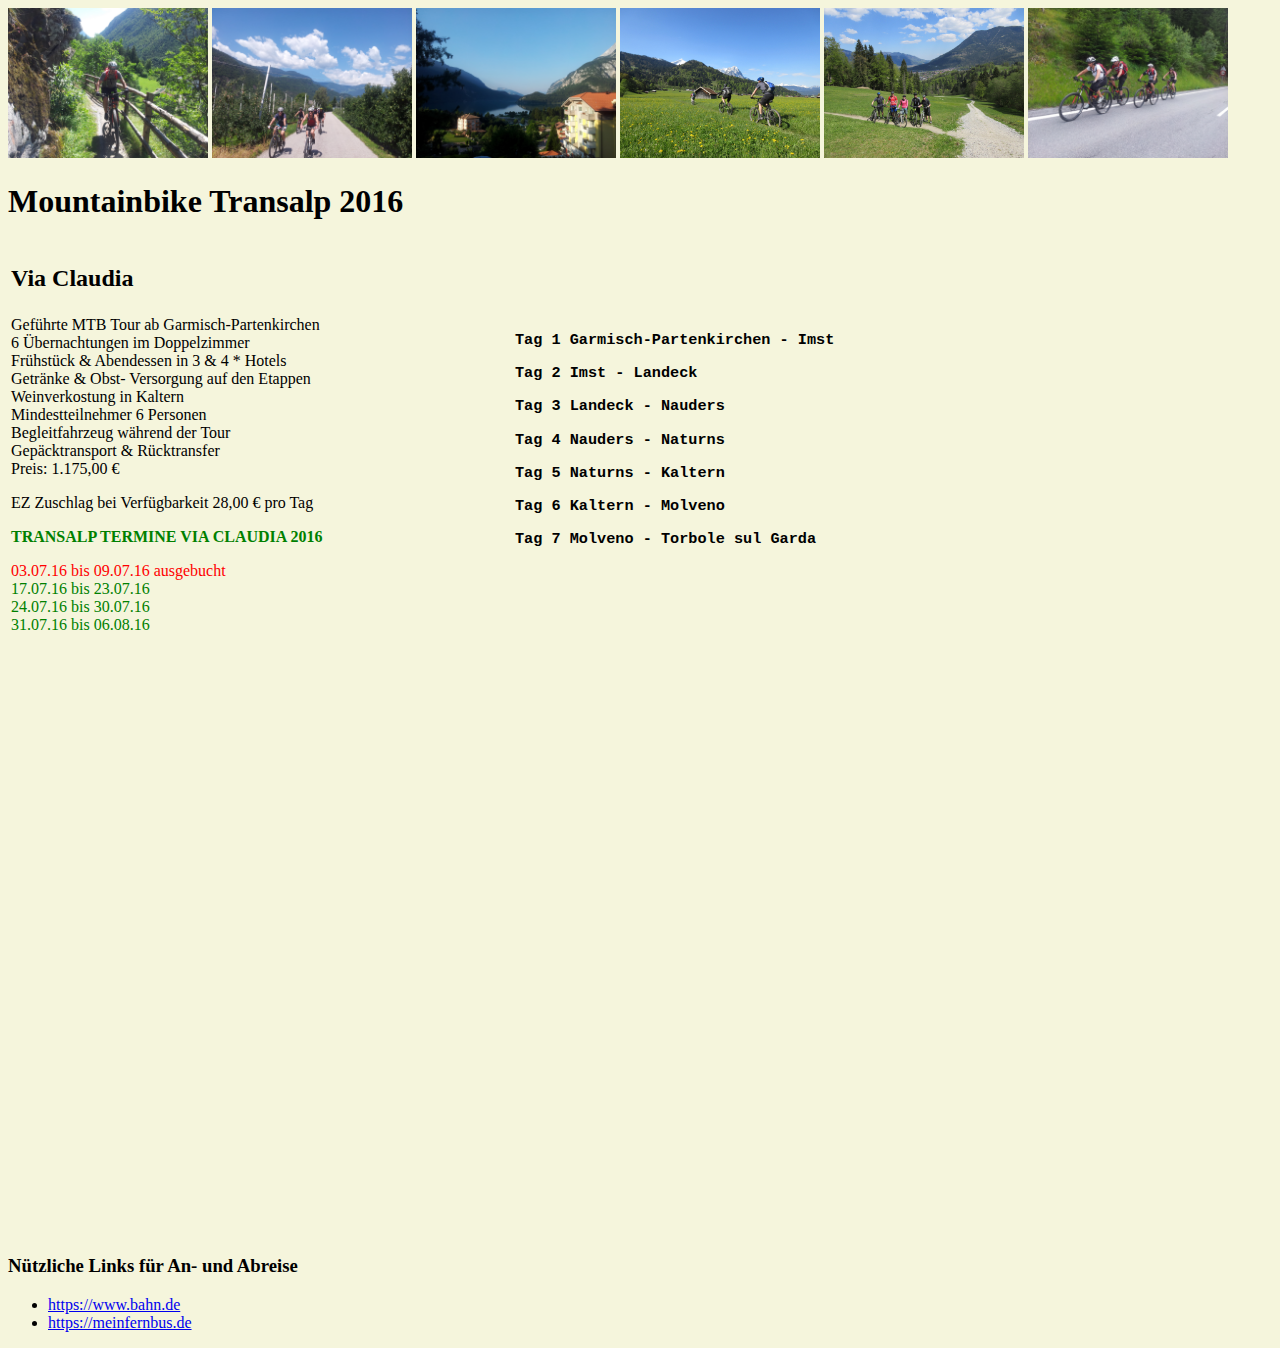
<file: transalp.html>
<!DOCTYPE html>
<html>
<head>

    <meta charset="utf-8" />
    <title>Mountainbike Transalp 2016</title>
	
   
    <link rel="stylesheet" href="http://cdn.leafletjs.com/leaflet/v0.7.7/leaflet.css" />
    <script src="http://cdn.leafletjs.com/leaflet/v0.7.7/leaflet.js"></script>
	<link rel="stylesheet" href="elev/leaflet.elevation-0.0.4.css" />
    <script src="http://d3js.org/d3.v3.min.js" charset="utf-8"></script>
    <script src="elev/leaflet.elevation-0.0.4.min.js"></script>
    
    <script src="geojson/TransalpEtappe01.geojson.js"></script>
    <script src="geojson/TransalpEtappe02.geojson.js"></script>
    <script src="geojson/TransalpEtappe03.geojson.js"></script>
	<script src="geojson/TransalpEtappe04.geojson.js"></script>
    <script src="geojson/TransalpEtappe05.geojson.js"></script>
    <script src="geojson/TransalpEtappe06.geojson.js"></script>
	<script src="geojson/TransalpEtappe07.geojson.js"></script>
    
    <script src="Transalp.js"></script>

</head>

<body bgcolor = "beige">

<div id="faded">
                     <img src="images/trans6.jpg" width="200" alt="Mtb transalp">
                     <img src="images/trans5.jpg" width="200 alt="Mtb transalp" >  
                     <img src="images/trans3.jpg" width="200 alt="Mtb transalp"> 
					 <img src="images/trans10.jpg" width="200 alt="Mtb transalp"> 
					 <img src="images/trans11.jpg" width="200 alt="Mtb transalp"> 
					 <img src="images/trans12.jpg" width="200 alt="Mtb transalp"> 
				</div>

    <h1>Mountainbike Transalp 2016</h1>
<table class="docs">
 <tr>
        <td>
            <h2>Via Claudia</h2>
        </td>
        
 
</tr>
	<tr>
	
		<td class="list1" width="500">
                           <li>Gef&uuml;hrte MTB Tour ab Garmisch-Partenkirchen</li>
                           <li>6 &Uuml;bernachtungen im Doppelzimmer </li>
                           <li>Fr&uuml;hst&uuml;ck & Abendessen in 3 & 4 * Hotels</li>
                           <li>Getr&auml;nke & Obst- Versorgung auf den Etappen  </li>
                           <li>Weinverkostung in Kaltern</li>
                           <li>Mindestteilnehmer 6 Personen</li>
                           <li>Begleitfahrzeug w&auml;hrend der Tour</li>
                           <li>Gep&auml;cktransport & R&uuml;cktransfer</li>
                           <li>Preis: 1.175,00 &euro;</li>
                            <p>EZ Zuschlag bei Verf&uuml;gbarkeit 28,00 &euro; pro Tag </p>
                           <p><b><font color="#008000">TRANSALP TERMINE VIA CLAUDIA 2016</font></b></p>
                           <li><font color="#FF0000">03.07.16 bis 09.07.16 ausgebucht</font></li>
                           <li><font color="#008000">17.07.16 bis 23.07.16</font></li>
                           <li><font color="#008000">24.07.16 bis 30.07.16</font></li>
                           <li><font color="#008000">31.07.16 bis 06.08.16</font></li>
                         
		</td>
		<td style="vertical-align: top;">
            <pre><h3>Tag 1 Garmisch-Partenkirchen - Imst</h3></pre>
			<pre><h3>Tag 2 Imst - Landeck</h3></pre>
			<pre><h3>Tag 3 Landeck - Nauders</h3></pre>
			<pre><h3>Tag 4 Nauders - Naturns</h3></pre>
			<pre><h3>Tag 5 Naturns - Kaltern</h3></pre>
			<pre><h3>Tag 6 Kaltern - Molveno</h3></pre>
			<pre><h3>Tag 7 Molveno - Torbole sul Garda</h3></pre>
            
        </td>
	</tr>

</table>
    <div id="transalpmap" style="width:900px;height:600px"></div>
	
<td style="vertical-align: top;">

            <h3>Nützliche Links für An- und Abreise</h3>
        </td>
        <td>
<ul>
    <li><a href="https://www.bahn.de">https://www.bahn.de</a></li>
    <li><a href="https://www.meinfernbus.de">https://meinfernbus.de</a></li>
</ul>
        </td>
    
</body>

</html>
</file>
<file: elev/leaflet.elevation-0.0.4.css>
.lime-theme.leaflet-control.elevation .background{background-color:rgba(156,194,34,.2);-webkit-border-radius:5px;-moz-border-radius:5px;-ms-border-radius:5px;-o-border-radius:5px;border-radius:5px}.lime-theme.leaflet-control.elevation .axis line,.lime-theme.leaflet-control.elevation .axis path{fill:none;stroke:#566b13;stroke-width:2}.lime-theme.leaflet-control.elevation .mouse-drag{fill:rgba(99,126,11,.4)}.lime-theme.leaflet-control.elevation .elevation-toggle{cursor:pointer;box-shadow:0 1px 7px rgba(0,0,0,.4);-webkit-border-radius:5px;border-radius:5px;width:36px;height:36px;background-color:#f8f8f9}.lime-theme.leaflet-control.elevation .elevation-toggle-icon{background:url(images/elevation-lime.png) no-repeat center center}.lime-theme.leaflet-control.elevation .area{fill:#9cc222}.lime-theme.leaflet-control.elevation .mouse-focus-line{pointer-events:none;stroke-width:1;stroke:#101404}.lime-theme.leaflet-control.elevation-collapsed .background{display:none}.lime-theme.leaflet-control.elevation-collapsed .elevation-toggle{display:block}.lime-theme.height-focus{stroke:#9cc222;fill:#9cc222}.lime-theme.height-focus.line{pointer-events:none;stroke-width:2}.steelblue-theme.leaflet-control.elevation .background{background-color:rgba(70,130,180,.2);-webkit-border-radius:5px;-moz-border-radius:5px;-ms-border-radius:5px;-o-border-radius:5px;border-radius:5px}.steelblue-theme.leaflet-control.elevation .axis line,.steelblue-theme.leaflet-control.elevation .axis path{fill:none;stroke:#0d1821;stroke-width:2}.steelblue-theme.leaflet-control.elevation .mouse-drag{fill:rgba(23,74,117,.4)}.steelblue-theme.leaflet-control.elevation .elevation-toggle{cursor:pointer;box-shadow:0 1px 7px rgba(0,0,0,.4);-webkit-border-radius:5px;border-radius:5px;width:36px;height:36px;background-color:#f8f8f9}.steelblue-theme.leaflet-control.elevation .elevation-toggle-icon{background:url(images/elevation-steelblue.png) no-repeat center center}.steelblue-theme.leaflet-control.elevation .area{fill:#4682b4}.steelblue-theme.leaflet-control.elevation .mouse-focus-line{pointer-events:none;stroke-width:1;stroke:#0d1821}.steelblue-theme.leaflet-control.elevation-collapsed .background{display:none}.steelblue-theme.leaflet-control.elevation-collapsed .elevation-toggle{display:block}.steelblue-theme.height-focus{stroke:#4682b4;fill:#4682b4}.steelblue-theme.height-focus.line{pointer-events:none;stroke-width:2}.purple-theme.leaflet-control.elevation .background{background-color:rgba(115,44,123,.2);-webkit-border-radius:5px;-moz-border-radius:5px;-ms-border-radius:5px;-o-border-radius:5px;border-radius:5px}.purple-theme.leaflet-control.elevation .axis line,.purple-theme.leaflet-control.elevation .axis path{fill:none;stroke:#2d1130;stroke-width:2}.purple-theme.leaflet-control.elevation .mouse-drag{fill:rgba(74,14,80,.4)}.purple-theme.leaflet-control.elevation .elevation-toggle{cursor:pointer;box-shadow:0 1px 7px rgba(0,0,0,.4);-webkit-border-radius:5px;border-radius:5px;width:36px;height:36px;background-color:#f8f8f9}.purple-theme.leaflet-control.elevation .elevation-toggle-icon{background:url(images/elevation-purple.png) no-repeat center center}.purple-theme.leaflet-control.elevation .area{fill:#732c7b}.purple-theme.leaflet-control.elevation .mouse-focus-line{pointer-events:none;stroke-width:1;stroke:#000}.purple-theme.leaflet-control.elevation-collapsed .background{display:none}.purple-theme.leaflet-control.elevation-collapsed .elevation-toggle{display:block}.purple-theme.height-focus{stroke:#732c7b;fill:#732c7b}.purple-theme.height-focus.line{pointer-events:none;stroke-width:2}
</file>
